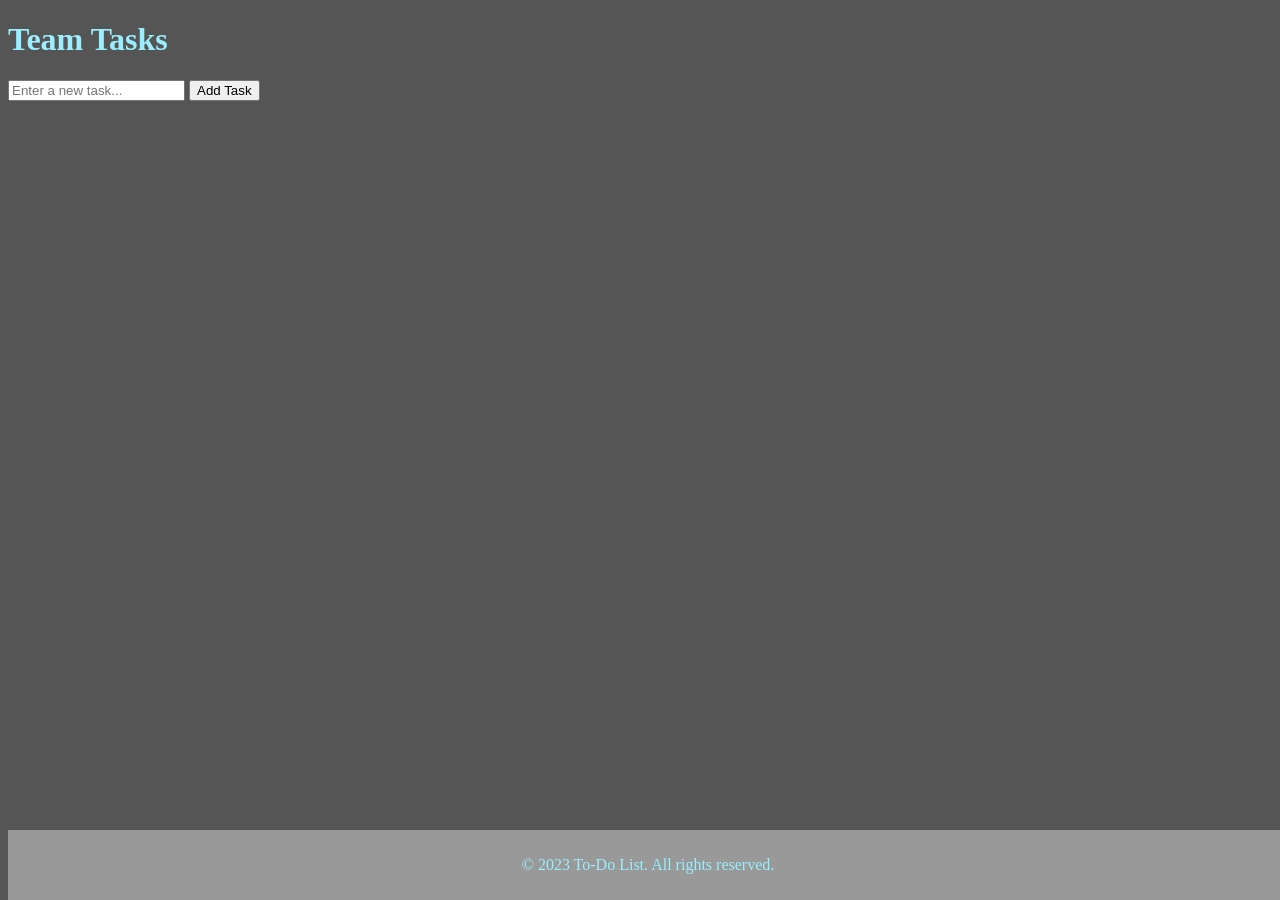
<file: index.html>
<!DOCTYPE html>
<html lang="en">
<head>
  <meta charset="UTF-8">
  <meta name="viewport" content="width=device-width, initial-scale=1.0">
  <title>TO-DO</title>
  <link rel="stylesheet" href="style.css">
</head>
<body>
  <h1>Team Tasks</h1>
  <ul id="tasks"></ul>
  <form>
    <input type="text" placeholder="Enter a new task..." id="new-task" required>
    <button type="submit">Add Task</button>
  </form>
  <footer>
    <p>&copy; 2023 To-Do List. All rights reserved.</p>
  </footer>
</body>
</html>
</file>
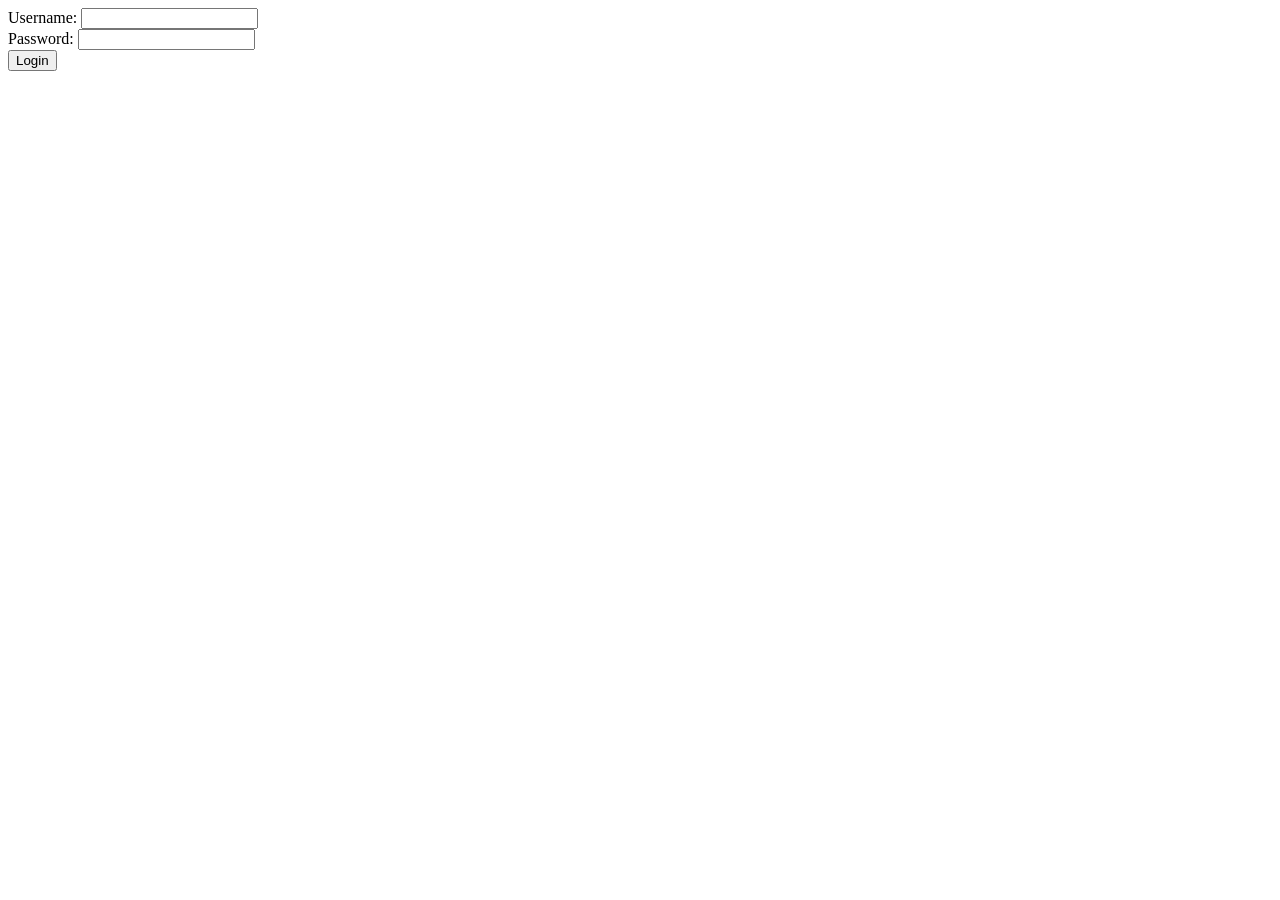
<file: login.html>
<!DOCTYPE html>
<html lang="en">
<head>
    <meta charset="UTF-8">
    <meta name="viewport" content="width=device-width, initial-scale=1.0">
    <title>Login</title>
</head>
<body>
    <form action="login.php" method="post">
        <label for="username">Username:</label>
        <input type="text" id="username" name="username" required>
        <br>
        <label for="password">Password:</label>
        <input type="password" id="password" name="password" required>
        <br>
        <button type="submit">Login</button>
        </form>
</body>
</html>
</file>
<file: style.css>
footer{
    position: fixed;
    bottom: 0;
    width: 100%;
    background-color: #999;
    text-align: center;
    padding: 10px 0;
}
body{
    color: #9ef;
    background-color: #555;
}
</file>
